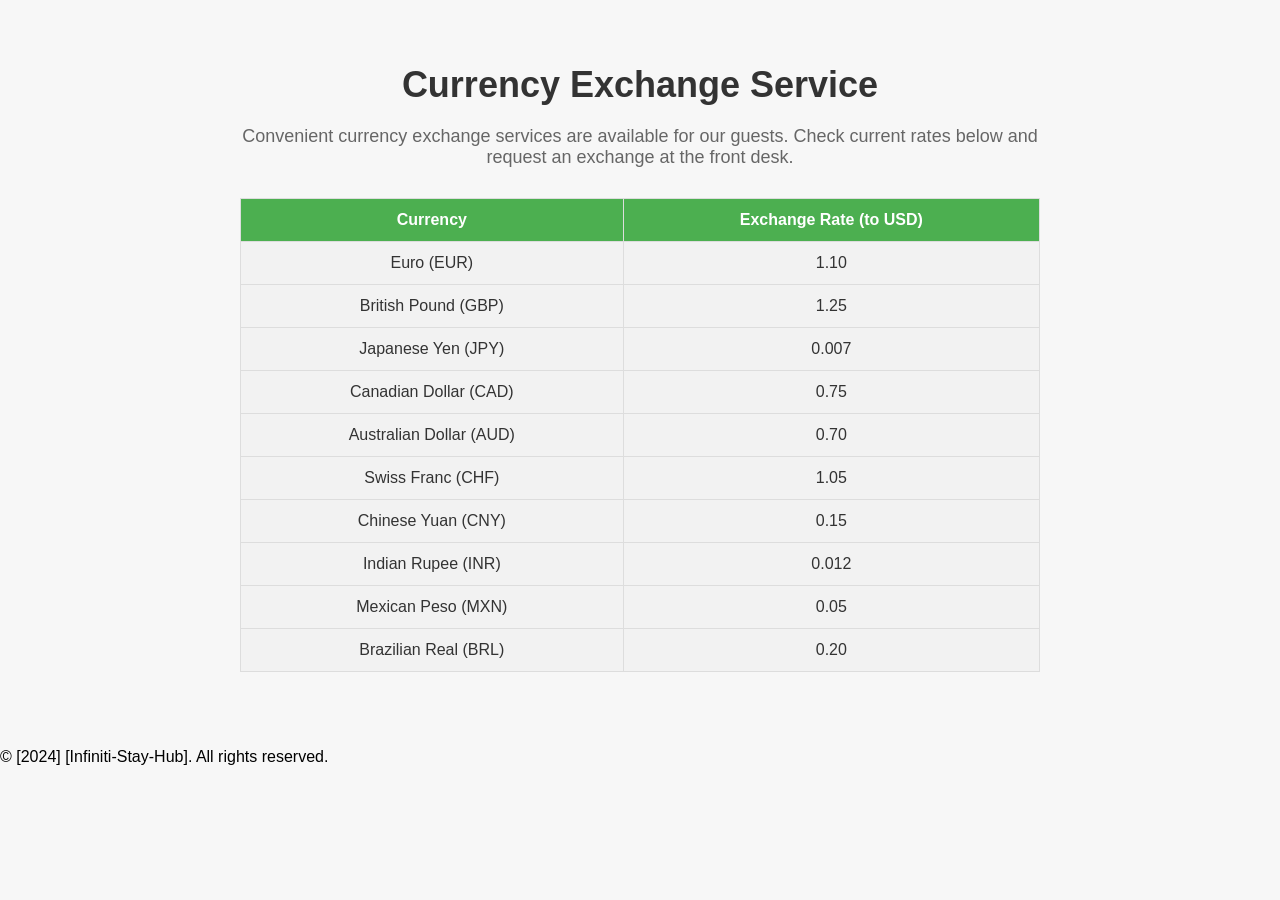
<file: currencyex.html>
<!DOCTYPE html>
<html lang="en">
<head>
    <meta charset="UTF-8">
    <meta name="viewport" content="width=device-width, initial-scale=1.0">
    <title>Currency Exchange Service</title>
    <style>
        body {
            font-family: Arial, sans-serif;
            margin: 0;
            padding: 0;
            background-color: #f7f7f7;
        }
        .exchange-section {
            max-width: 800px;
            margin: 0 auto;
            padding: 40px 20px;
            text-align: center;
        }
        .exchange-section h1 {
            font-size: 36px;
            color: #333;
            margin-bottom: 20px;
        }
        .exchange-section p {
            font-size: 18px;
            color: #666;
            margin-bottom: 30px;
        }
        .exchange-table {
            width: 100%;
            border-collapse: collapse;
            margin-bottom: 20px;
        }
        .exchange-table th, .exchange-table td {
            border: 1px solid #ddd;
            padding: 12px;
            text-align: center;
        }
        .exchange-table th {
            background-color: #4CAF50;
            color: white;
        }
        .exchange-table td {
            background-color: #f2f2f2;
            color: #333;
        }
        .request-button {
            background-color: #4CAF50;
            color: white;
            border: none;
            padding: 10px 20px;
            border-radius: 5px;
            cursor: pointer;
            font-size: 16px;
            transition: background-color 0.3s;
        }
        .request-button:hover {
            background-color: #45a049;
        }
    </style>
</head>
<body>

<div class="exchange-section">
    <h1>Currency Exchange Service</h1>
    <p>Convenient currency exchange services are available for our guests. Check current rates below and request an exchange at the front desk.</p>
    
    <!-- Currency Exchange Rates Table -->
    <table class="exchange-table">
        <tr>
            <th>Currency</th>
            <th>Exchange Rate (to USD)</th>
        </tr>
        <tr>
            <td>Euro (EUR)</td>
            <td>1.10</td>
        </tr>
        <tr>
            <td>British Pound (GBP)</td>
            <td>1.25</td>
        </tr>
        <tr>
            <td>Japanese Yen (JPY)</td>
            <td>0.007</td>
        </tr>
        <tr>
            <td>Canadian Dollar (CAD)</td>
            <td>0.75</td>
        </tr>
        <tr>
            <td>Australian Dollar (AUD)</td>
            <td>0.70</td>
        </tr>
        <tr>
            <td>Swiss Franc (CHF)</td>
            <td>1.05</td>
        </tr>
        <tr>
            <td>Chinese Yuan (CNY)</td>
            <td>0.15</td>
        </tr>
        <tr>
            <td>Indian Rupee (INR)</td>
            <td>0.012</td>
        </tr>
        <tr>
            <td>Mexican Peso (MXN)</td>
            <td>0.05</td>
        </tr>
        <tr>
            <td>Brazilian Real (BRL)</td>
            <td>0.20</td>
        </tr>
    </table>
</div>
    <!-- Footer -->
    <footer>
        <p>&copy; [2024] [Infiniti-Stay-Hub]. All rights reserved.</p>
    </footer>

</body>
</html>
</file>
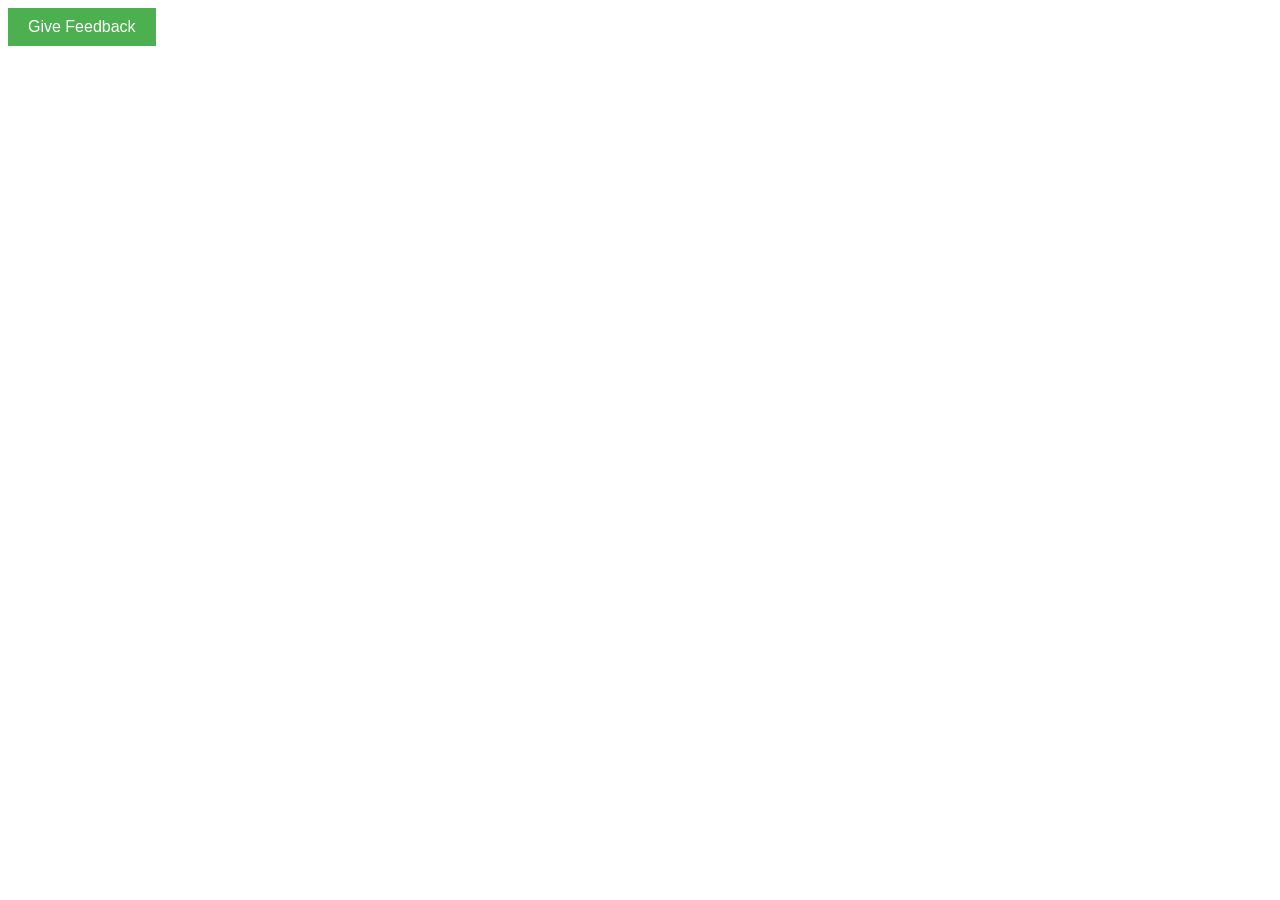
<file: feedback.html>
<!DOCTYPE html>
<html lang="en">
<head>
    <meta charset="UTF-8">
    <meta name="viewport" content="width=device-width, initial-scale=1.0">
    <title>Hotel Feedback</title>
    <style>
        /* Basic styling for the form */
        body {
            font-family: Arial, sans-serif;
        }
        .feedback-button {
            background-color: #4CAF50;
            color: white;
            padding: 10px 20px;
            border: none;
            cursor: pointer;
            font-size: 16px;
        }
        .feedback-form {
            display: none; /* Initially hidden */
            max-width: 400px;
            margin: 20px auto;
            padding: 20px;
            border: 1px solid #ccc;
            border-radius: 10px;
            background-color: #f9f9f9;
        }
        .feedback-form label {
            display: block;
            margin: 10px 0 5px;
        }
        .feedback-form input, .feedback-form textarea, .feedback-form select {
            width: 100%;
            padding: 8px;
            margin-bottom: 10px;
            border: 1px solid #ccc;
            border-radius: 5px;
        }
        .submit-button {
            background-color: #333;
            color: white;
            padding: 10px;
            border: none;
            cursor: pointer;
            width: 100%;
            font-size: 16px;
        }
    </style>
</head>
<body>

<!-- Feedback Button -->
<button class="feedback-button" onclick="toggleFeedbackForm()">Give Feedback</button>

<!-- Feedback Form -->
<div class="feedback-form" id="feedbackForm">
    <h2>Customer Feedback</h2>
    <form action="connect1.php" method="post">
        <label for="name">Name:</label>
        <input type="text" id="name" name="name" required>

        <label for="email">Email:</label>
        <input type="email" id="email" name="email" required>

        <label for="rating">Rate Your Stay:</label>
        <select id="rating" name="rating" required>
            <option value="">Select Rating</option>
            <option value="5">Excellent</option>
            <option value="4">Very Good</option>
            <option value="3">Good</option>
            <option value="2">Fair</option>
            <option value="1">Poor</option>
        </select>

        <label for="comments">Comments:</label>
        <textarea id="comments" name="comments" rows="4" placeholder="Your feedback..." required></textarea>

        <button type="submit" class="submit-button">Submit Feedback</button>
    </form>
</div>

<script>
    // JavaScript to toggle feedback form visibility
    function toggleFeedbackForm() {
        var form = document.getElementById("feedbackForm");
        if (form.style.display === "none" || form.style.display === "") {
            form.style.display = "block";
        } else {
            form.style.display = "none";
        }
    }
</script>

</body>
</html>
</file>
